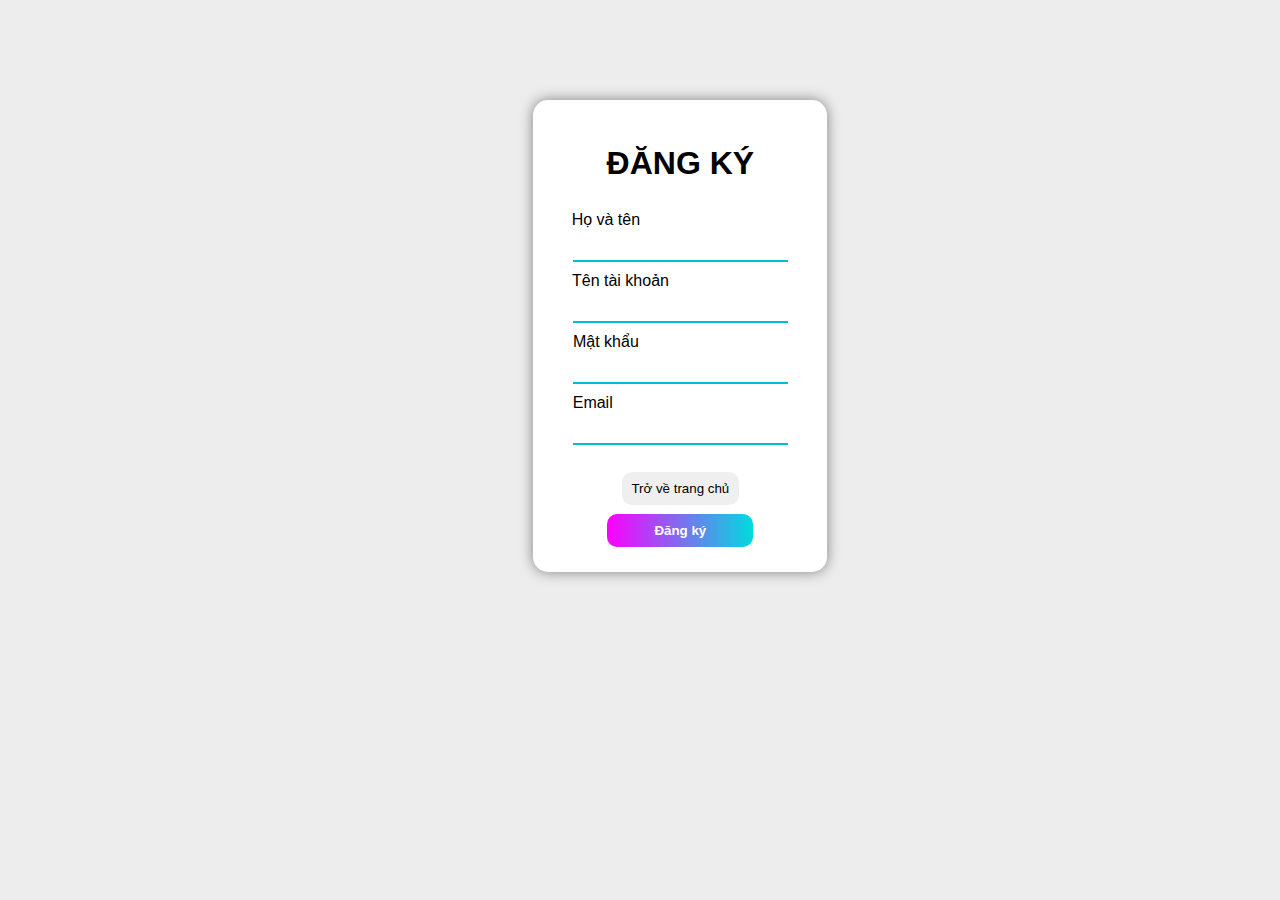
<file: dangky.html>
<!DOCTYPE html>
<html lang="en">
<head>
    <meta charset="UTF-8">
    <meta http-equiv="X-UA-Compatible" content="IE=edge">
    <meta name="viewport" content="width=device-width, initial-scale=1.0">
    <link rel="stylesheet" href="styleSU.css">
    <title>Đăng ký</title>
</head>
<body>
    <div class="to">
        <div class="form">
            <h1>ĐĂNG KÝ</h1>
            <label style="margin-left: -51%;">Họ và tên</label>
            <input type="text" name="fullname">

            <label style="margin-left: -41%;">Tên tài khoản</label>
            <input type="text" name="fullname">
            
            <label style="margin-left: -51%;">Mật khẩu</label>
            <input type="password" name="password">
            
            <label style="margin-left: -60%;">Email</label>
            <input type="text" name="email"> 
            <input id="back" type="button" name="back" value="Trở về trang chủ" onclick="location.href='homeVN.html'">
            <input id="submit" type="submit" name="submit" value="Đăng ký" onclick="location.href='homeVN.html'">
        </div>                
    </div>
</body>
</html>
</file>
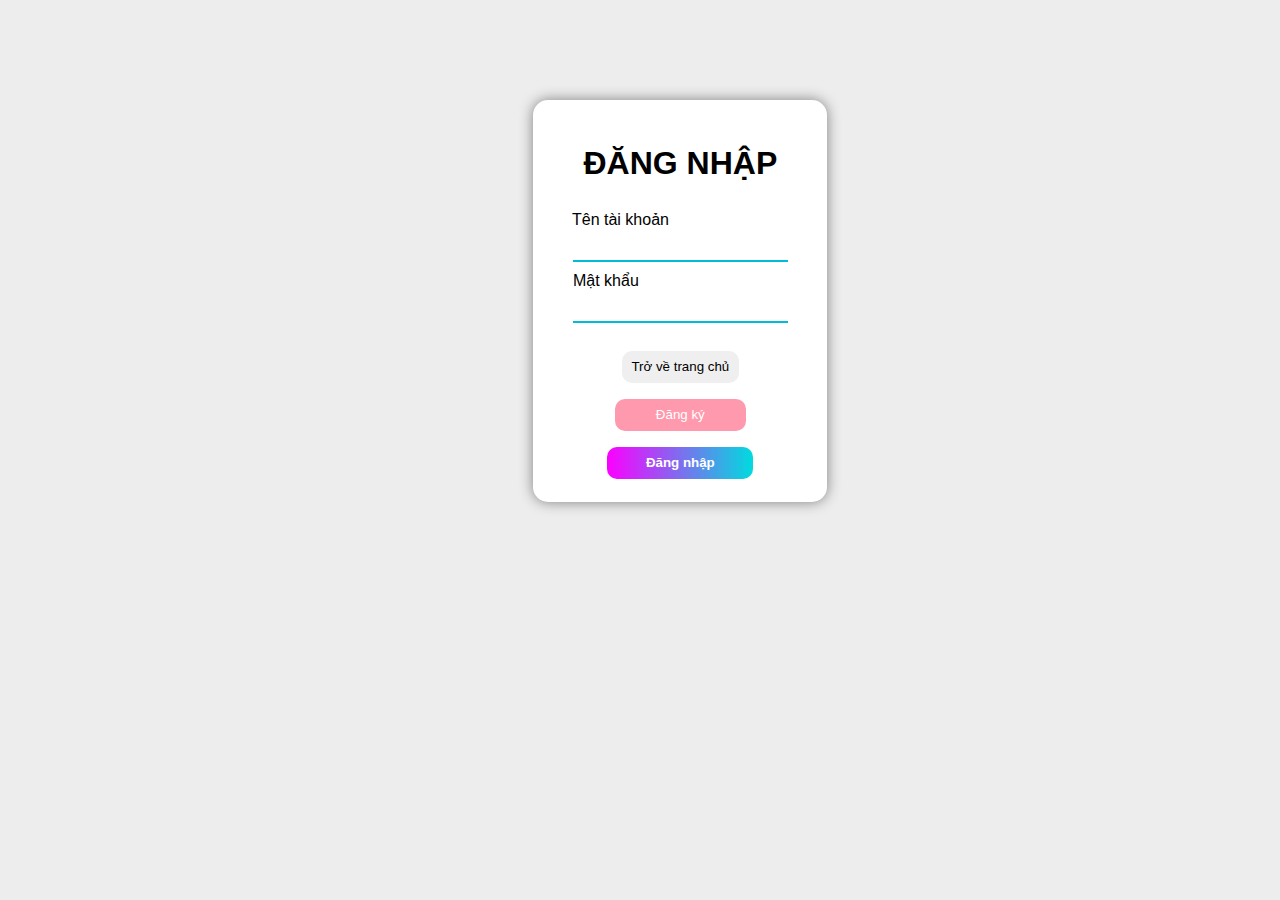
<file: dangnhap.html>
<!DOCTYPE html>
<html lang="en">
<head>
    <meta charset="UTF-8">
    <meta http-equiv="X-UA-Compatible" content="IE=edge">
    <meta name="viewport" content="width=device-width, initial-scale=1.0">
    <link rel="stylesheet" href="styleSU.css">
    <title>Đăng nhập</title>
</head>
<body>
    <div class="to">
        <div class="form" style="height: 400px;">
            <h1>ĐĂNG NHẬP</h1>
            <label style="margin-left: -41%;">Tên tài khoản</label>
            <input type="text" name="fullname">
            
            <label style="margin-left: -51%;">Mật khẩu</label>
            <input type="password" name="password">
        
            <input id="back" style="bottom: 27%;" type="button" name="back" value="Trở về trang chủ" onclick="location.href='index.html'">
            <input id="signup" type="button" name="sigup" value="Đăng ký" onclick="location.href='dangky.html'">
            <input id="submit" type="submit" name="submit" value="Đăng nhập" onclick="location.href='index.html'">
        </div>                
    </div>
</body>
</html>
</file>
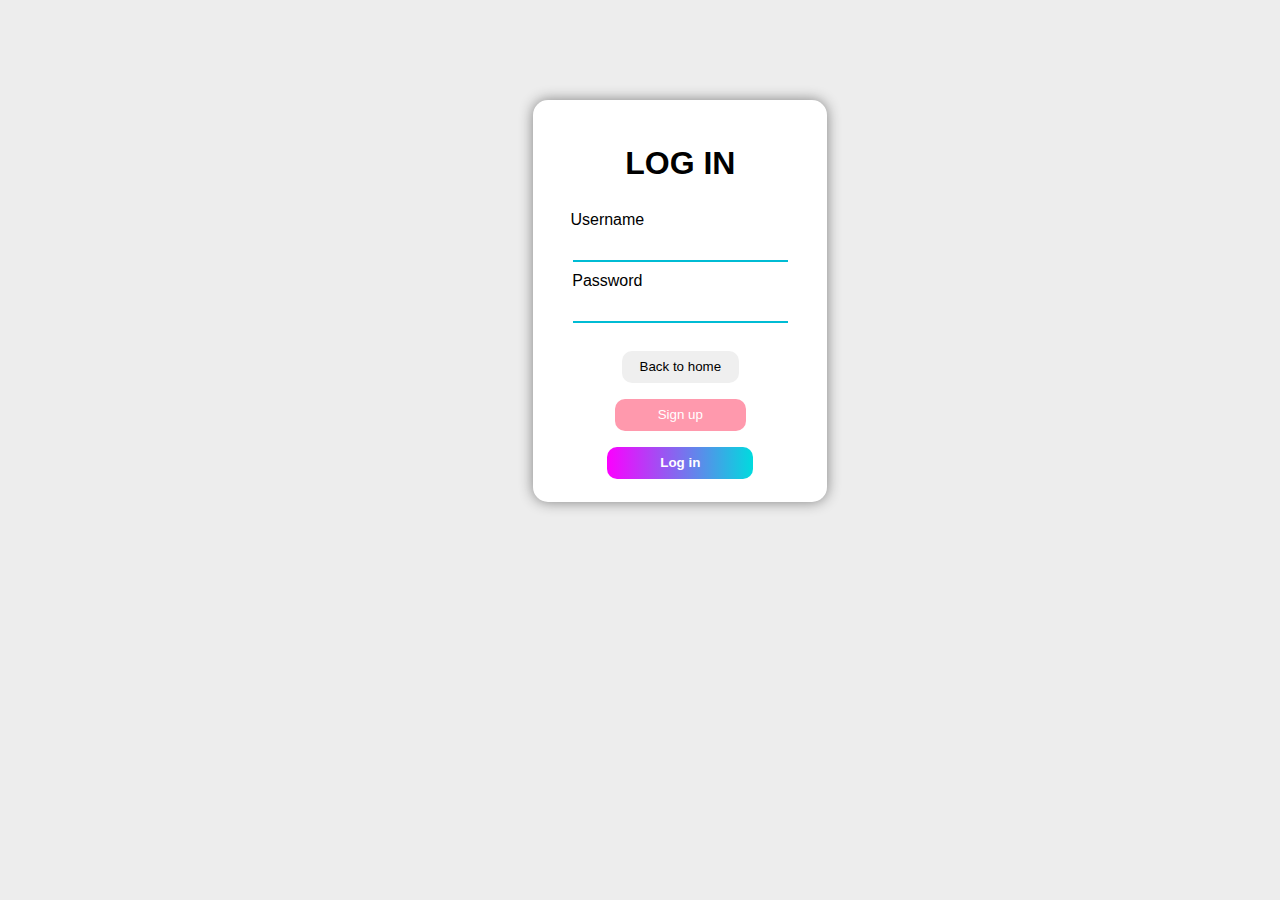
<file: login.html>
<!DOCTYPE html>
<html lang="en">
<head>
    <meta charset="UTF-8">
    <meta http-equiv="X-UA-Compatible" content="IE=edge">
    <meta name="viewport" content="width=device-width, initial-scale=1.0">
    <link rel="stylesheet" href="styleSU.css">
    <title>Log in</title>
</head>
<body>
    <div class="to">
        <div class="form" style="height: 400px;">
            <h1>LOG IN</h1>
            <label style="margin-left: -50%;">Username</label>
            <input type="text" name="fullname">
            
            <label style="margin-left: -50%;">Password</label>
            <input type="password" name="password">
        
            <input id="back" style="bottom: 27%;" type="button" name="back" value="Back to home" onclick="location.href='index.html'">
            <input id="signup" type="button" name="sigup" value="Sign up" onclick="location.href='signup.html'">
            <input id="submit" type="submit" name="submit" value="Log in" onclick="location.href='index.html'">
        </div>                
    </div>
</body>
</html>
</file>
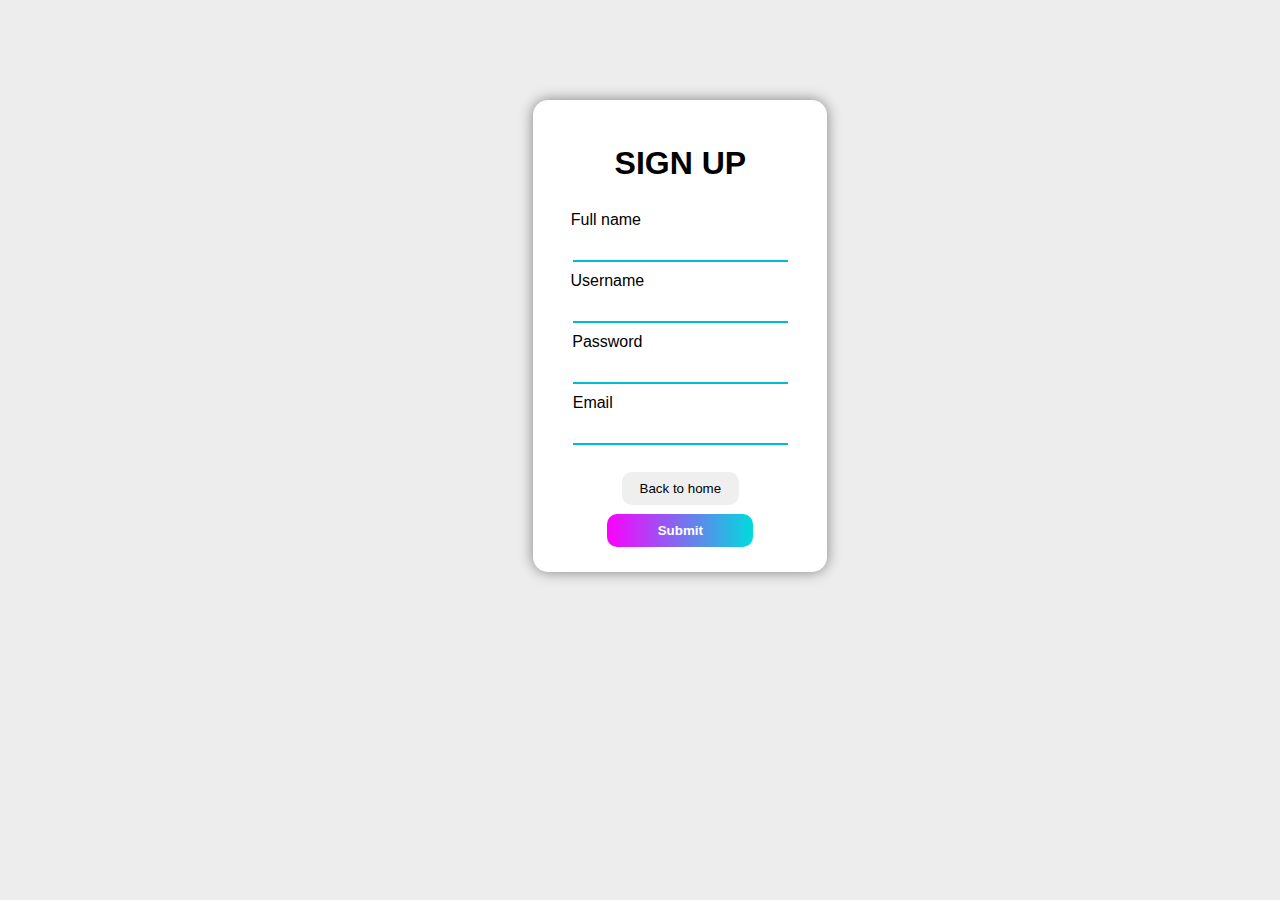
<file: signup.html>
<!DOCTYPE html>
<html lang="en">
<head>
    <meta charset="UTF-8">
    <meta http-equiv="X-UA-Compatible" content="IE=edge">
    <meta name="viewport" content="width=device-width, initial-scale=1.0">
    <link rel="stylesheet" href="styleSU.css">
    <title>Sign up</title>
</head>
<body>
    <div class="to">
        <div class="form">
            <h1>SIGN UP</h1>
            <label style="margin-left: -51%;">Full name</label>
            <input type="text" name="fullname">

            <label style="margin-left: -50%;">Username</label>
            <input type="text" name="fullname">
            
            <label style="margin-left: -50%;">Password</label>
            <input type="password" name="password">
            
            <label style="margin-left: -60%;">Email</label>
            <input type="text" name="email"> 
            <input id="back" type="button" name="back" value="Back to home" onclick="location.href='index.html'">
            <input id="submit" type="submit" name="submit" value="Submit" onclick="location.href='index.html'">
        </div>                
    </div>
</body>
</html>
</file>
<file: styleSU.css>
*{
    margin:0;
    padding:0;
    border:none;
    font-family: 'Open Sans', sans-serif;
}
body {
    overflow: hidden;
    background-color: #ededed;
}
.to {
    display: grid;
    grid-template-columns: repeat(12,1fr);
    grid-template-rows: minmax(100px,auto);
}
 
.form {
    border: 1px solid #80808000;
    grid-column: 6/9;
    grid-row: 3;
    height: 470px;
    width: 292px;
    display: flex;
    flex-direction: column;
    align-items: center;
    position: relative;
    border-radius: 15px;
    box-shadow: 0px 0px 14px 0px grey;
    background-color: white;
}
h1 {
    margin-top: 15%;
    margin-bottom: 10%;
}

 
label {
    display: block;
    font-weight: lighter;
}
input{
    display: block;
    border-bottom: 2px solid #00BCD4;
    margin-top: 6px;
    margin-bottom: 10px;
    outline-style: none;
}
input[type="text"] {
    padding: 5px;
    width: 70%;
}
input[type="password"] {
    padding: 5px;
    width: 70%;
}

 
input#back {
    padding: 3%;
    width: 40%;
    border-radius: 10px;
    border: none;
    position: absolute;
    bottom: 12%;
    cursor: pointer;
    color: black;
}
input#back:hover{
    font-weight: bold; 
}

input#signup {
    padding: 3%;
    width: 45%;
    border-radius: 10px;
    border: none;
    position: absolute;
    bottom: 15%;
    cursor: pointer;
    color: white;
    background-color: #ff99ad;
}
input#signup:hover{
    font-weight: bold; 
}

input#submit {
    padding: 3%;
    width: 50%;
    border-radius: 10px;
    border: none;
    position: absolute;
    bottom: 3%;
    cursor: pointer;
    background: linear-gradient(to right, #fc00ff, #00dbde);
    color: white;
    font-weight: bold; 
}
input#submit:hover{
    background: linear-gradient(to right, #fc466b, #3f5efb);
}
</file>
